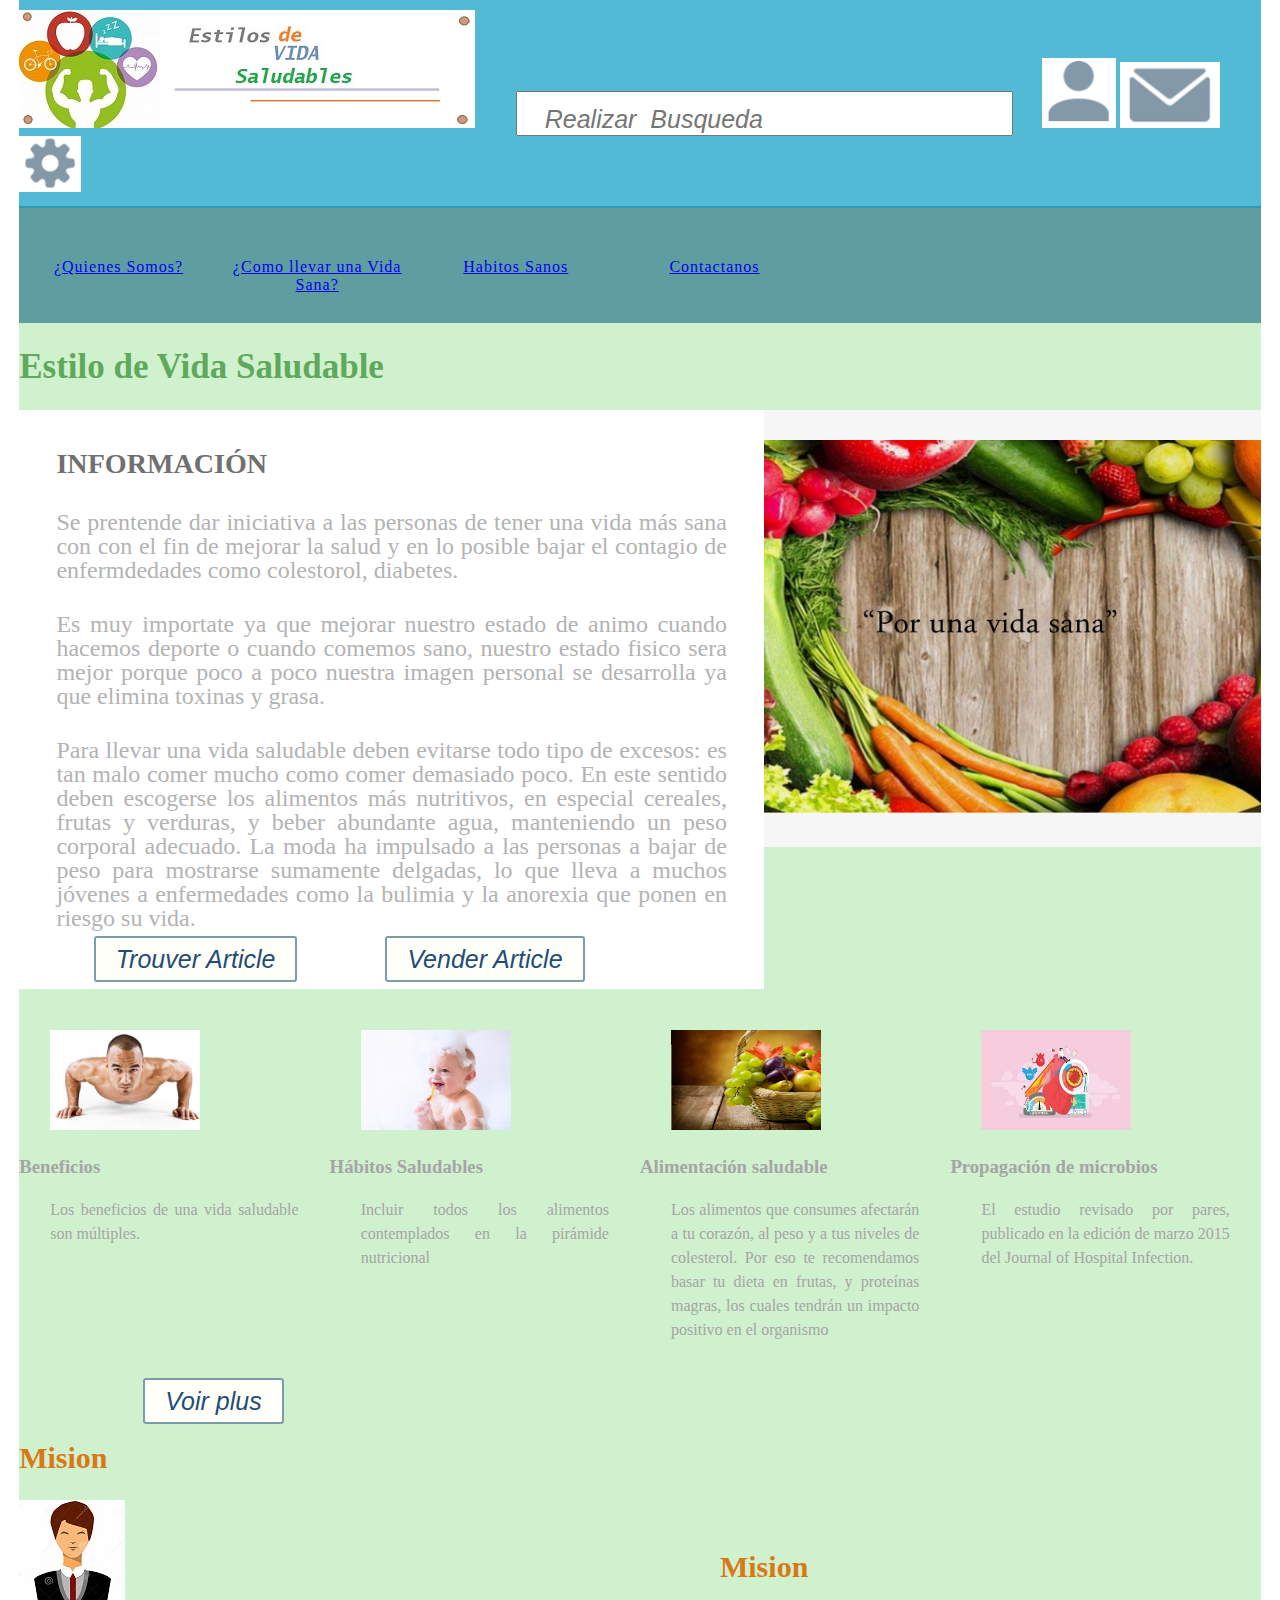
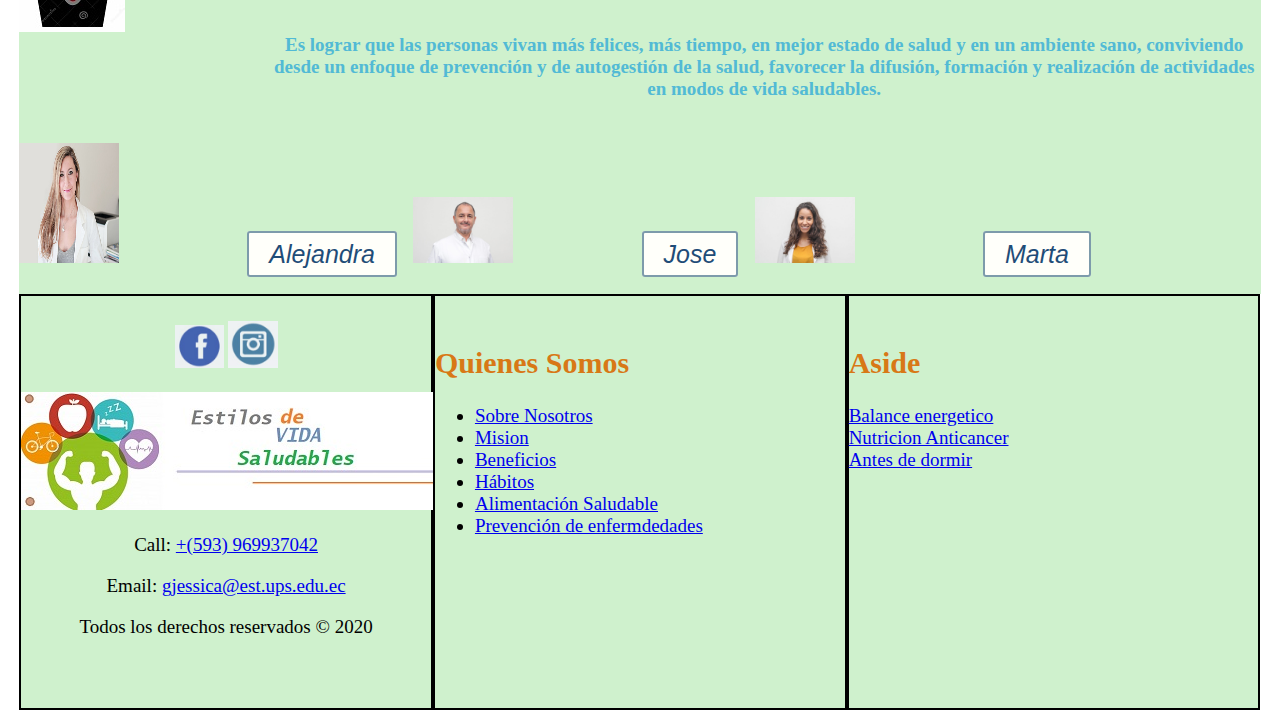
<file: index.html>
<!DOCTYPE html >
<html lang="es">
    <head>
        <!--
            Universidad Politecnica Salesiana
            Carrera de Computacion
            Autor:  Jessica Maribel Guncay Carchipulla
            Date: 03 abril de 2020

            Filename: index.html
        -->
        <title>Estilo de Vida Sana</title>
        <meta charset="utf-8"   />   
        <link rel="stylesheet" href="css/estilo-index.css" type="text/css"/>
    </head>
<body >
    <div class="contenido">
    <header > 
        <div class="primary_header">
            <img src="imagenes/logo2.jpg" alt="Estilos de Vida Saludables"/>
            <input type="search"  placeholder="  Realizar  Busqueda" class="search"/>
                <a href="https://www.facebook.com/"><img src="imagenes/usuario.png" alt="usuario" style="width: 6%; !important" /></a>
                <a href="https://www.gmail.com/"><img src="imagenes/mail.png" alt="mail" style="width: 8%; !important" /></a>
                <a href="https://www.google.com/"><img src="imagenes/mas.png" alt="mas" style="width: 5%; !important"/></a>
        </div>
            <nav class ="secondary_header" id="menu">
                <ul>
                <li><a href="index.html" >¿Quienes Somos?</a></li>
                <li><a href="docs/vida-sana.html" >¿Como llevar una Vida Sana?</a></li>
                <li><a href="docs/habitos.html" >Habitos Sanos</a></li>
                <li><a href="docs/contactanos.html" >Contactanos</a></li>
                </ul>
            </nav>
    </header>
    
    <h1 >Estilo de Vida Saludable</h1>
       
        <section>
                <h2 class="noDisplay"><a id="seccion1">Sobre Nosotros</a></h2>

        <article class="left_article">
            <h3>Información</h3>
            
            <p>Se prentende dar iniciativa a las personas de tener una vida m&aacute;s sana con 
            con el fin de mejorar la salud y en lo posible bajar el contagio de enfermdedades 
             como colestorol, diabetes.</p>

            <p>Es muy importate ya que mejorar nuestro estado de animo cuando hacemos deporte o
            cuando comemos sano, nuestro estado fisico sera mejor porque poco a poco nuestra 
            imagen personal se desarrolla ya que elimina toxinas y grasa.</p>

            <p>Para llevar una vida saludable deben evitarse todo tipo de excesos: es tan malo 
                comer mucho como comer demasiado poco. En este sentido deben escogerse los alimentos
                 más nutritivos, en especial cereales, frutas y verduras, y beber abundante agua, 
                 manteniendo un peso corporal adecuado. La moda ha impulsado a las personas a bajar 
                 de peso para mostrarse sumamente delgadas, lo que lleva a muchos jóvenes a enfermedades 
                 como la bulimia y la anorexia que ponen en riesgo su vida.</p>

                 <a href="" class="boton_1">Trouver Article</a>
                 <a href="" class="boton_1">Vender Article</a>
        </article>
        
        <aside class="right_article">
            <img src="imagenes/img1.jpg" alt="Estilo de vida Sana" width="300" height="200" class="placeholder" />
        </aside>

        
    </section>
    
    <div class="row">
        
        <aside >
            <header>
                <a id="seccion3"></a>
            </header>
            <div class=columns>
                <p class="imag_align"><img src="imagenes/ejercicioFisico.jpg" alt="Ejercicio Fisico" width="150" height="100" class="imag"/></p>
                <h3 >Beneficios</h3>
                <p>  Los beneficios de una vida saludable son múltiples. </p>
            </div>
 
        </aside>
        
        <aside >
            <header>
                <a id="seccion4"></a>
            </header>
            <div class="columns">
                <p class="imag_align"><img src="imagenes/higiene.jpg" width="150" height="100" alt="Hábitos de Higene" class="imag" /></p>
                <h3  >Hábitos  Saludables</h3>
                <p>Incluir todos los alimentos contemplados en la pirámide nutricional</p>
                
            </div>
        </aside>
        
        <aside>
            <header>
                <a id="seccion5"></a>
            </header>
            <div class="columns">
                <p class="imag_align"> <img src="imagenes/Dieta.jpg" width="150" height="100" alt="Dieta sana" class="imag" /></p>
                <h3>Alimentación saludable</h3>
                <p>
                    Los alimentos que consumes afectarán a tu corazón, al peso y a tus niveles de colesterol. 
                    Por eso te recomendamos basar tu dieta en frutas,
                    y proteínas magras, los cuales tendrán un impacto positivo en el organismo 
                </p>
            </div>            
        </aside>
        
        <aside>
            <header>
                <a id="seccion6"></a>
            </header>
            <div class="columns">
                <p class="imag_align"><img src="imagenes/Penfermedades.jpg" width="150" height="100"  alt="Prevencion de enfermedades" class="imag" /></p>
                <h3 >Propagación de microbios</h3>
                <p>
                    El estudio revisado por pares, publicado en la edición de marzo 2015 del Journal of Hospital Infection.
                </p>
                
            </div>
        </aside>
        
        </div>
        <a href="" class="boton_1">Voir plus</a>
        
        <section class= "row display">
            <h2> Mision</h2>
            <aside class = "column_half left_half" style = "width: 20%; !important">
                <img src="imagenes/persona.jpg" alt= "" class="columna">
            </aside>   
        <article class = "column_half right_half" style = "width: 80%; !important"> 
            <header>
                <a id="seccion2"></a>
            </header>
            <h2 class="column_title" >Mision</h2>
                <p  >Es lograr que las personas vivan más felices, más tiempo, en mejor estado de salud y en un ambiente sano, 
                conviviendo desde un enfoque de prevención y de autogestión de la salud, favorecer la difusión,
                formación y realización de actividades en modos de vida saludables. </p>
                    
                
         </article>

        </section>
       
            
        <div class = "social_novedades">
            <aside class = "social_novedades_icon" style="padding-top: 2%; padding-bottom: 2%;">
                
                <a href="https://www.medicinaintegrativa.com/es-es/quienes-somos-dra-alejandra-menassa-de-lucia/" target="_blank"></a>
                <img src="imagenes/Alejandra.png" width="100" height="120" alt="" class="imagi"/>
                <a href="" class="boton_1">Alejandra</a>

                <a href="https://www.medicinaintegrativa.com/es-es/quienes-somos-dr-jose-francisco-tinao/" target="_blank"></a>
                <img src="imagenes/Jose.jpg" width="100" alt="" class="imagi"/>
                <a href="" class="boton_1">Jose</a>

                <a href="https://www.medicinaintegrativa.com/es-es/marta-alonso/" target="_blank"></a>
                <img src="imagenes/marta.jpg" width="100" alt="" class="imagi"/>
                <a href="" class="boton_1">Marta</a>
            </aside>
            
        </div>

        <div id= "pie_pagina">
            <div id= "informacion">
                <div id ="emp-social">
                    <a href="https://www.facebook.com/"><img src="imagenes/facebook.png" alt="usuario" style="width: 12%; !important"  /></a>
                <a href="https://www.instagram.com/?hl=es-la"><img src="imagenes/instagram.png" alt="mail" style="width: 12%; !important"  /></a>
                </div>
                <footer >
                    <p><img src="imagenes/logo2.jpg" alt="logo"></p>
                    <p>Call: <a href="tel:0969937042">+(593) 969937042</a></p>
                    <p>Email: <a href="malito:gjessica@est.ups.edu.ec">gjessica@est.ups.edu.ec</a></p>
                    Todos los derechos reservados &copy; 2020
                </footer>
            </div>
            <div id = "menu-pagina">
                <nav >
                    <h2>Quienes Somos</h2>
                    <ul>

                        <li><a href="index.html#seccion1">Sobre Nosotros</a></li>
                        <li><a href="index.html#seccion2">Mision</a></li>
                        <li><a href="index.html#seccion3">Beneficios</a></li>
                        <li><a href="index.html#seccion4">Hábitos</a></li>
                        <li><a href="index.html#seccion5">Alimentación Saludable</a></li>
                        <li><a href="index.html#seccion6">Prevención de enfermdedades</a></li>
                    </ul>
                </nav>
            </div>
            <div id = "asideC">
                
                <aside>
                    <h2>Aside</h2>
                    <a href="https://www.vivosano.org/balance-energetico-causa-o-factor/" target="_blank">Balance energetico</a> <br>
                    <a href="https://www.vivosano.org/webinario-nutricion-anticancer/" target="_blank">Nutricion Anticancer</a> <br>
                    <a href="https://quierovivirsano.org/antes-de-dormir/" target="_blank">Antes de dormir</a> <br>
                </aside>
                
            </div>
            
        </div>
    </div>
</body>
</html>
</file>
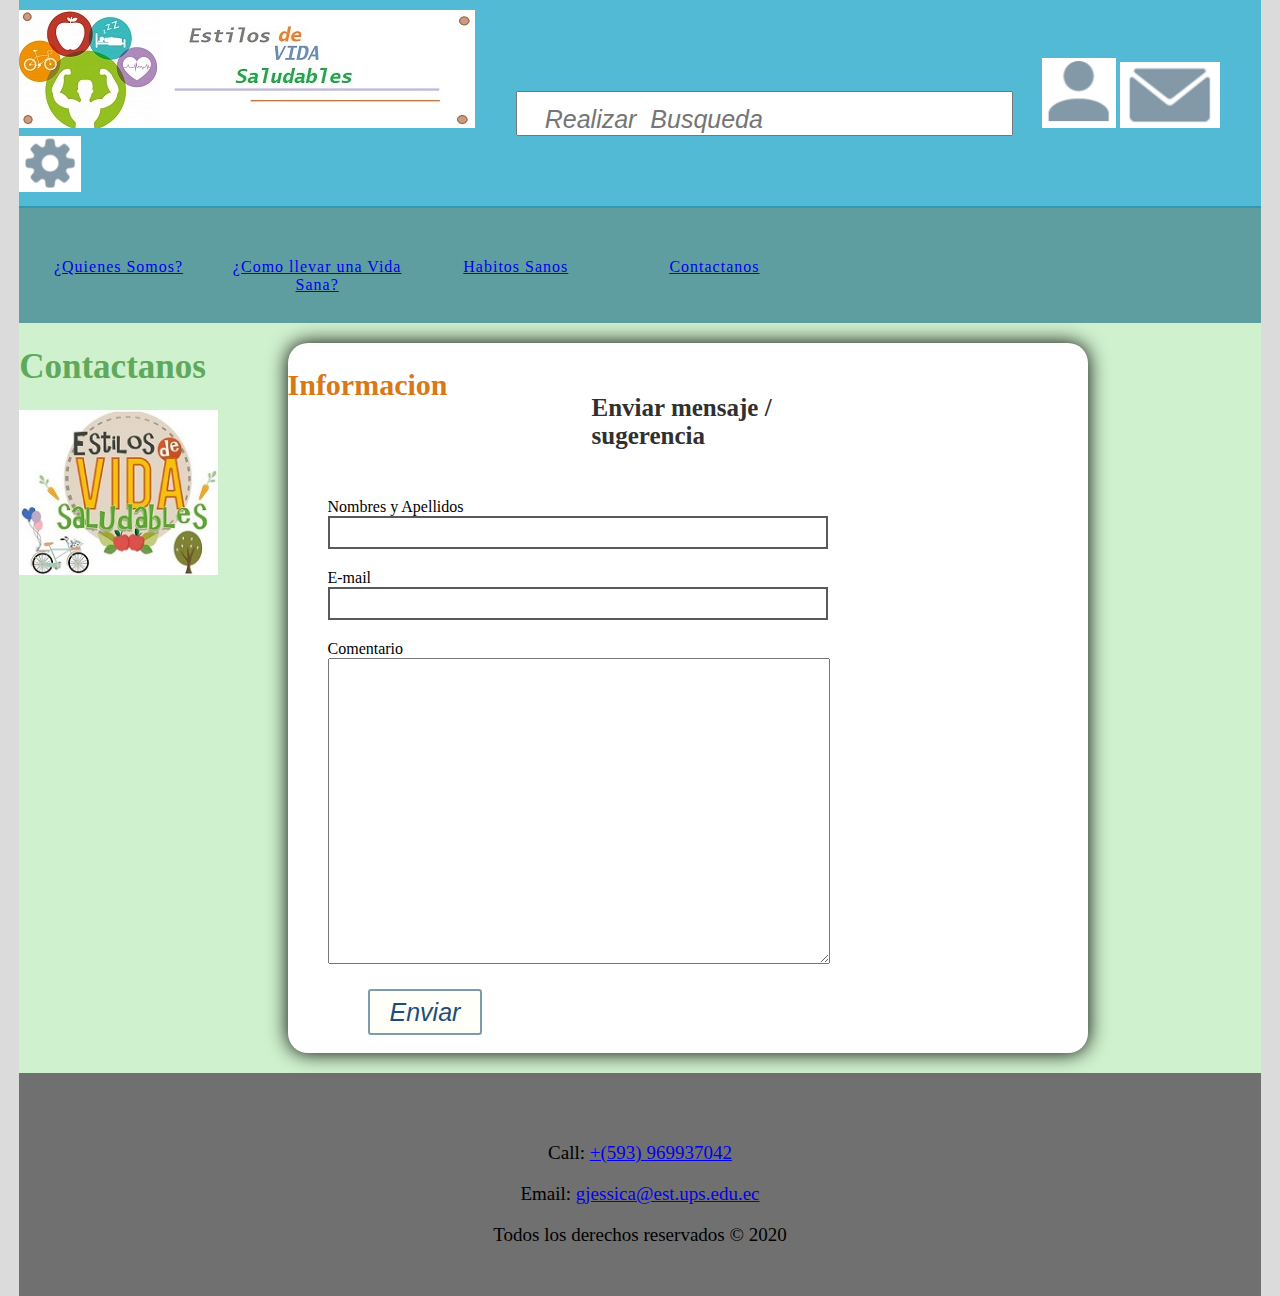
<file: docs/contactanos.html>
<!DOCTYPE html>
<html lang="es">

<head>
    <!--
        Universidad Politecnica Salesiana
        Carrera de Computacion
        Autor:  Jessica Maribel Guncay Carchipulla
        Date: 04 abril de 2020

        Filename: contactanos.html
    -->
    <title>Contacto</title>
    <meta charset="utf-8"   />
    <link rel="stylesheet" href="../css/estilo-index.css" type="text/css"/>
    <link rel="stylesheet" href="../css/estilo-contacto.css" type="text/css"/>
</head>

<body >
    <div class="contenido">
    <header > 
        <div class="primary_header">
            <img src="../imagenes/logo2.jpg" alt="Estilos de Vida Saludables"/>
            <input type="search"  placeholder="  Realizar  Busqueda" class="search"/>
                <a href="https://www.facebook.com/"><img src="../imagenes/usuario.png" alt="usuario" style="width: 6%; !important" /></a>
                <a href="https://www.gmail.com/"><img src="../imagenes/mail.png" alt="mail" style="width: 8%; !important" /></a>
                <a href="https://www.google.com/"><img src="../imagenes/mas.png" alt="mas" style="width: 5%; !important"/></a>
        </div>
            <nav class ="secondary_header" id="menu">
                <ul>
                <li><a href="../index.html" >¿Quienes Somos?</a></li>
                <li><a href="vida-sana.html" >¿Como llevar una Vida Sana?</a></li>
                <li><a href="habitos.html" >Habitos Sanos</a></li>
                <li><a href="contactanos.html" >Contactanos</a></li>
                </ul>
            </nav>
    </header>
    <div id= "contenidoC">
        <div id = "principal">
            <h1>Contactanos </h1>
            <aside>
                <img src="../imagenes/logo.jpg" style="width: 80%;" alt=""/>
            </aside>
        </div>
        <div id = "secundario">
            <aside class ="formulario">
                <aside class ="contacto">
                    <aside class = "titulo">
                        <span class = "contacto_emp"></span>
                            <h2>Informacion </h2>
                    </aside>
                </aside>
            <form class="formulario-contacto">
                <h2>Enviar mensaje / sugerencia </h2><br>
                <div class="usuario_info">
                    <label> Nombres y Apellidos </label>
                    <input type = "text">

                    <label> E-mail</label>
                    <input type="text">

                    <label> Comentario</label>
                    <textarea ></textarea> 
                </div>
            </form>
            <a href="" class="boton_1">Enviar</a>
        </aside>
        </div>
</div>
    <footer class="secondary_header footer">
        <p>Call: <a href="tel:0969937042">+(593) 969937042</a></p>
        <p>Email: <a href="mailto:gjessica@est.ups.edu.ec">gjessica@est.ups.edu.ec</a></p>
        Todos los derechos reservados &copy; 2020
    </footer>
</div>
</body>
</html>
</file>
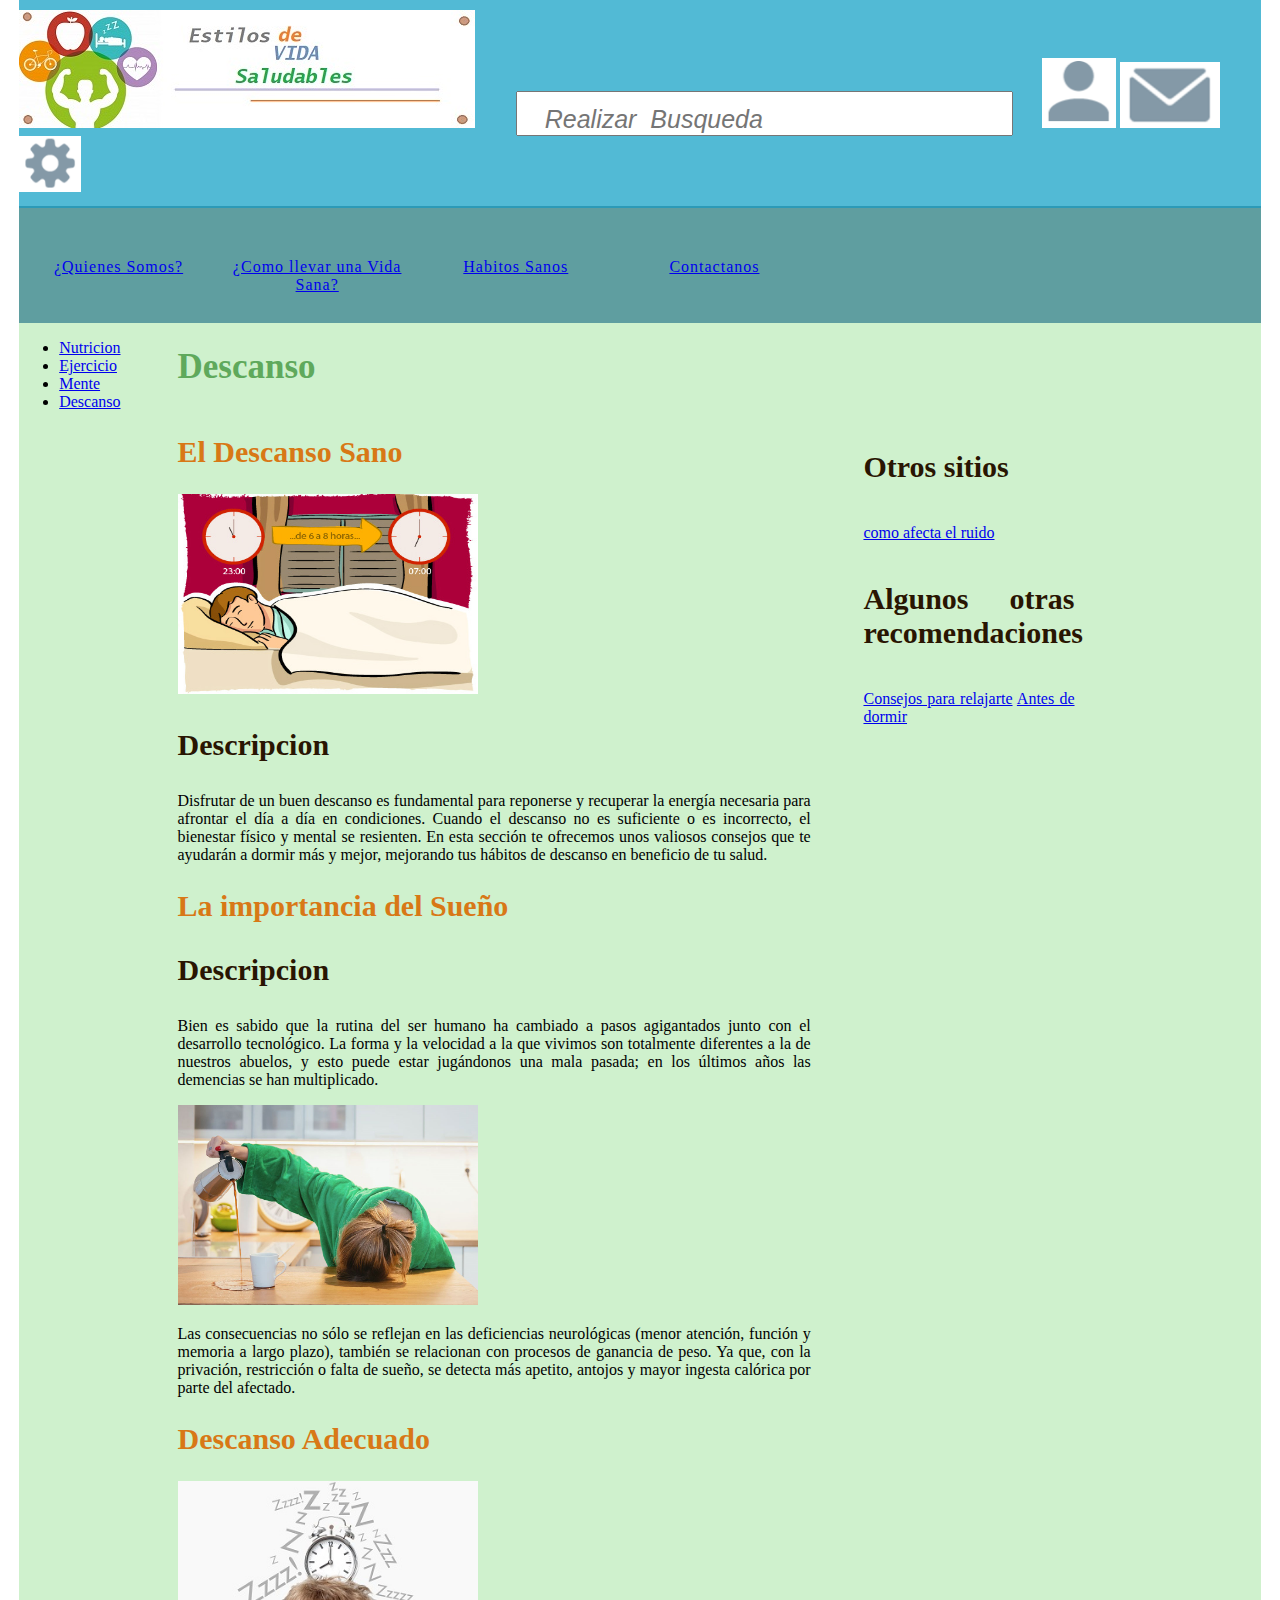
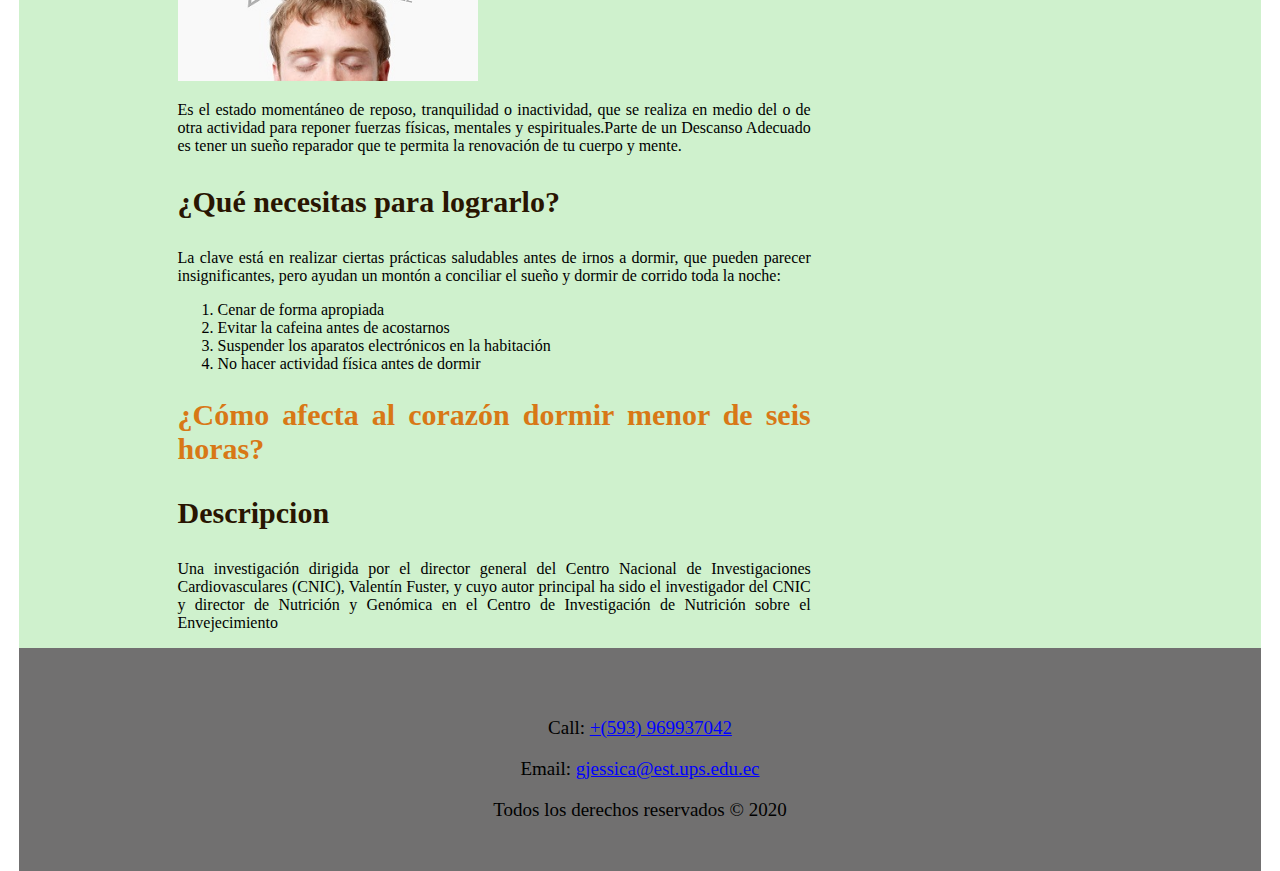
<file: docs/descanso.html>
<!DOCTYPE html>
<html lang="es">

<head>
    <!--
        Universidad Politecnica Salesiana
        Carrera de Computacion
        Autor:  Jessica Maribel Guncay Carchipulla
        Date: 04 abril de 2020

        Filename: descanso.html
    -->
    <title>Descanso</title>
    <meta charset="utf-8"   />
    <link rel="stylesheet" href="../css/estilo-index.css" type="text/css"/>
    <link rel="stylesheet" href="../css/estilo-tres-columnas.css" type="text/css"/>
</head>

<body > 
    <div class="contenido">
    <header > 
        <div class="primary_header">
            <img src="../imagenes/logo2.jpg" alt="Estilos de Vida Saludables"/>
            <input type="search"  placeholder="  Realizar  Busqueda" class="search"/>
                <a href="https://www.facebook.com/"><img src="../imagenes/usuario.png" alt="usuario" style="width: 6%; !important" /></a>
                <a href="https://www.gmail.com/"><img src="../imagenes/mail.png" alt="mail" style="width: 8%; !important" /></a>
                <a href="https://www.google.com/"><img src="../imagenes/mas.png" alt="mas" style="width: 5%; !important"/></a>
        </div>
            <nav class ="secondary_header" id="menu">
                <ul>
                <li><a href="../index.html" >¿Quienes Somos?</a></li>
                <li><a href="vida-sana.html" >¿Como llevar una Vida Sana?</a></li>
                <li><a href="habitos.html" >Habitos Sanos</a></li>
                <li><a href="contactanos.html" >Contactanos</a></li>
                </ul>
            </nav>
    </header>
    <div id="con-tres-columnas">
        <div id= "secondary-menu">
            <nav >
                    <ul>
                        <li><a href="nutricion.html">Nutricion</a></li>
                        <li><a href="ejercicio.html">Ejercicio</a></li>
                        <li><a href="mente.html">Mente</a></li>
                        <li><a href="descanso.html">Descanso</a></li>
                    </ul>
            </nav>
        </div>
    
        <h1 >Descanso</h1>
        <div id="principal">
            <section>
            <h2>El Descanso Sano</h2>
            <img src="../imagenes/descanso.jpg" alt="Descanso" width="300" height="200">
            <article>
                <h3>Descripcion</h3>
                <p>Disfrutar de un buen descanso es fundamental para reponerse y recuperar la energía necesaria para afrontar el día a día en condiciones. 
                    Cuando el descanso no es suficiente o es incorrecto, el bienestar físico y mental se resienten. En esta sección te ofrecemos unos 
                    valiosos consejos que te ayudarán a dormir más y mejor, mejorando tus hábitos de descanso en beneficio de tu salud.
                </p>
            </article>
            </section>
        
            <section>
            <h2>La importancia del Sueño</h2>
            <article>
                <h3>Descripcion</h3>
                <p>Bien es sabido que la rutina del ser humano ha cambiado a pasos agigantados junto con el desarrollo tecnológico. La forma y la velocidad
                    a la que vivimos son totalmente diferentes a la de nuestros abuelos, y esto puede estar jugándonos una mala pasada; en los últimos años
                    las demencias se han multiplicado. 
                </p>
                <img src="../imagenes/sueño.jpg" alt="Sueño" width="300" height="200">
                <p>Las consecuencias no sólo se reflejan en las deficiencias neurológicas (menor atención, función y memoria a largo plazo), también se 
                    relacionan con procesos de ganancia de peso. Ya que, con la privación, restricción o falta de sueño, se detecta más apetito, antojos 
                    y mayor ingesta calórica por parte del afectado.</p>
            </article>

            <article>
                <h2>Descanso Adecuado</h2>
                <img src="../imagenes/DAdecuado.jpg" alt="Descanso Adecuado" width="300" height="200">
                <p>Es el estado momentáneo de reposo, tranquilidad o inactividad, que se realiza en medio del o de otra actividad para reponer fuerzas físicas, 
                    mentales y espirituales.Parte de un Descanso Adecuado es tener un sueño reparador que te permita la renovación de tu cuerpo y mente. 
                </p>
                <h3>¿Qué necesitas para lograrlo?</h3>
                <p> La clave está en realizar ciertas prácticas saludables antes de irnos a dormir, que pueden parecer insignificantes, pero ayudan un montón a 
                    conciliar el sueño y dormir de corrido toda la noche:</p>
                <ol>
                    <li>Cenar de forma apropiada</li>
                    <li>Evitar la cafeina antes de acostarnos</li>
                    <li>Suspender los aparatos electrónicos en la habitación</li>
                    <li>No hacer actividad física antes de dormir</li>
                </ol>
            </article>
            </section>
        
        
            <section>
            <h2>¿Cómo afecta al corazón dormir menor de seis horas?</h2>
            <article>
                <h3>Descripcion</h3>
                <p>Una investigación dirigida por el director general del Centro Nacional de Investigaciones Cardiovasculares (CNIC), Valentín Fuster, y cuyo autor 
                    principal ha sido el investigador del CNIC y director de Nutrición y Genómica en el Centro de Investigación de Nutrición sobre el Envejecimiento 
                </p>

                

            </article>
            </section>
        </div>

        <div id = "secundario">
            <aside>
                <h4>Otros sitios </h4>
                <a href="https://www.vivosano.org/como-afecta-ruido-te-rodea/" target="_blank">como afecta el ruido</a>
            </aside>
            <aside>
                <h4>Algunos otras recomendaciones </h4>

                <a href="https://quierovivirsano.org/consejos-para-relajarte/" target="_blank">Consejos para relajarte</a>
                <a href="https://quierovivirsano.org/antes-de-dormir/" target="_blank">Antes de dormir</a>
            </aside>
        </div>
    </div>

    <footer class="secondary_header footer">
        <p>Call: <a href="tel:0969937042">+(593) 969937042</a></p>
        <p>Email: <a href="mailto:gjessica@est.ups.edu.ec">gjessica@est.ups.edu.ec</a></p>
        Todos los derechos reservados &copy; 2020
    </footer>
</div>
</body>
    </html>
</file>
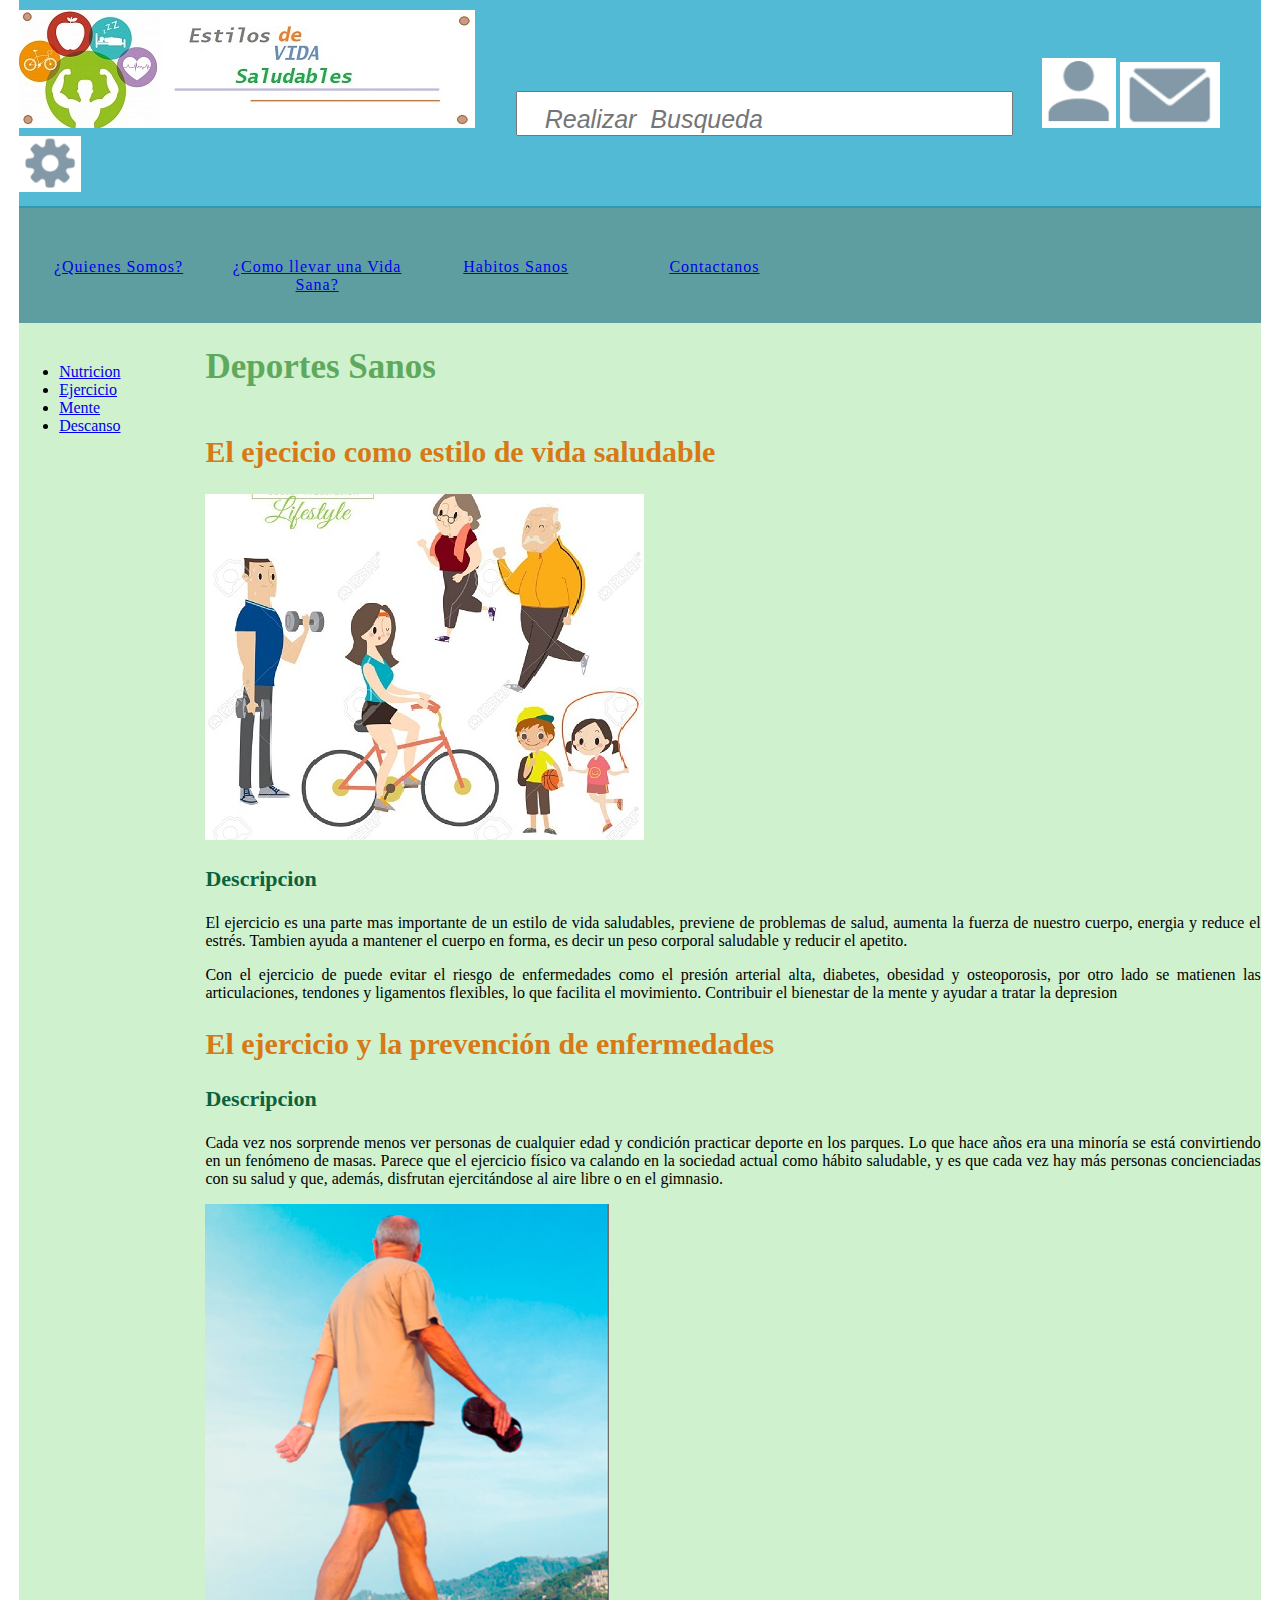
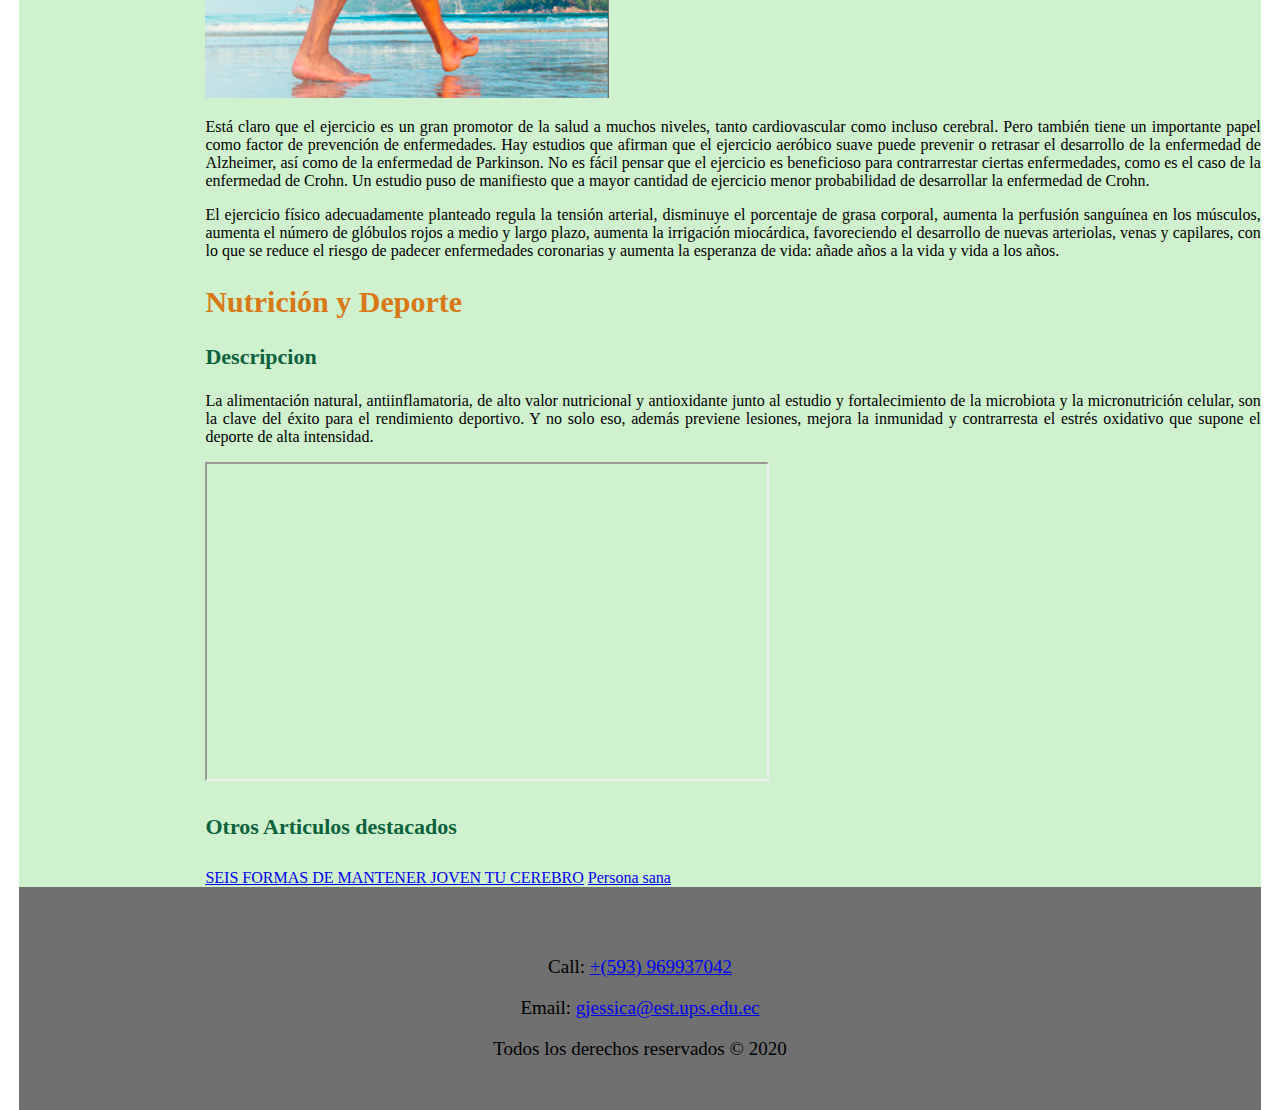
<file: docs/ejercicio.html>
<!DOCTYPE html>
<html lang="es">
    <head>
    <!--
            Universidad Politecnica Salesiana
            Carrera de Computacion
            Autor:  Jessica Maribel Guncay Carchipulla
            Date: 04 abril de 2020

            Filename: ejercicio.html
        -->      
    <title>Ejercicio</title>
    <meta charset="utf-8"/>
    <link rel="stylesheet" href="../css/estilo-index.css" type="text/css"/>
    <link rel="stylesheet" href="../css/estilo-dos-columnas.css" type="text/css"/>
    </head>

<body>
   <div class="contenido">
  <header > 
    <div class="primary_header">
        <img src="../imagenes/logo2.jpg" alt="Estilos de Vida Saludables"/>
        <input type="search"  placeholder="  Realizar  Busqueda" class="search"/>
            <a href="https://www.facebook.com/"><img src="../imagenes/usuario.png" alt="usuario" style="width: 6%; !important" /></a>
            <a href="https://www.gmail.com/"><img src="../imagenes/mail.png" alt="mail" style="width: 8%; !important" /></a>
            <a href="https://www.google.com/"><img src="../imagenes/mas.png" alt="mas" style="width: 5%; !important"/></a>
    </div>
        <nav class ="secondary_header" id="menu">
            <ul>
            <li><a href="../index.html" >¿Quienes Somos?</a></li>
            <li><a href="vida-sana.html" >¿Como llevar una Vida Sana?</a></li>
            <li><a href="habitos.html" >Habitos Sanos</a></li>
            <li><a href="contactanos.html" >Contactanos</a></li>
            </ul>
        </nav>
</header>
  <div id ="con-dos-columnas">
    <div id ="secondary-menu">
      <nav >
        <ul>
            <li><a href="nutricion.html">Nutricion</a></li>
            <li><a href="ejercicio.html">Ejercicio</a></li>
            <li><a href="mente.html">Mente</a></li>
            <li><a href="descanso.html">Descanso</a></li>
        </ul>
      </nav>
    </div>
<h1>Deportes Sanos</h1>
    <div id = "secundario">
        <section>
        <h2>El ejecicio como estilo de vida saludable</h2>
            
          <img src="../imagenes/ejercicio.jpg" alt="Ejercicio Sano">
            <article>
                <h3>Descripcion</h3>
                <p>El ejercicio es una parte mas importante de un estilo de vida saludables, previene de problemas de salud,
                    aumenta la fuerza de nuestro cuerpo, energia y reduce el estrés. Tambien ayuda a mantener el cuerpo en forma, 
                    es decir un peso corporal saludable y reducir el apetito. 
                </p>
                <p>Con el ejercicio de puede evitar el riesgo de enfermedades como el presión arterial alta, diabetes, obesidad y 
                    osteoporosis, por otro lado se matienen las articulaciones, tendones y ligamentos flexibles, lo que facilita el
                    movimiento. Contribuir el bienestar de la mente y ayudar a tratar la depresion
                </p>
            </article>
        </section>
        <section>
            <h2>El ejercicio y la prevención de enfermedades</h2>
            <article>
                <h3>Descripcion</h3>
                <p>Cada vez nos sorprende menos ver personas de cualquier edad y condición practicar deporte en los parques. Lo que 
                hace años era una minoría se está convirtiendo en un fenómeno de masas. Parece que el ejercicio físico va calando 
                en la sociedad actual como hábito saludable, y es que cada vez hay más personas concienciadas con su salud y que, 
                además, disfrutan ejercitándose al aire libre o en el gimnasio.</p>

                <img src="../imagenes/ge1.jpg" alt="Ejercicio"/>

                <p>Está claro que el ejercicio es un gran promotor de la salud a muchos niveles, tanto cardiovascular como incluso 
                    cerebral. Pero también tiene un importante papel como factor de prevención de enfermedades. Hay estudios que 
                    afirman que el ejercicio aeróbico suave puede prevenir o retrasar el desarrollo de la enfermedad de Alzheimer, 
                    así como de la enfermedad de Parkinson. No es fácil pensar que el ejercicio es beneficioso para contrarrestar 
                    ciertas enfermedades, como es el caso de la enfermedad de Crohn. Un estudio puso de manifiesto que a mayor 
                    cantidad de ejercicio menor probabilidad de desarrollar la enfermedad de Crohn.
                  </p>
              <p>El ejercicio físico adecuadamente planteado regula la tensión arterial, disminuye el porcentaje de grasa corporal, 
                  aumenta la perfusión sanguínea en los músculos, aumenta el número de glóbulos rojos a medio y largo plazo, aumenta 
                  la irrigación miocárdica, favoreciendo el desarrollo de nuevas arteriolas, venas y capilares, con lo que se reduce 
                  el riesgo de padecer enfermedades coronarias y aumenta la esperanza de vida: añade años a la vida y vida a los años.
              </p>
            </article>
            <h2>Nutrición y Deporte</h2>
            <article>
                <h3>Descripcion</h3>
                <p>La alimentación natural, antiinflamatoria, de alto valor nutricional y antioxidante junto al estudio y fortalecimiento 
                    de la microbiota y la micronutrición celular, son la clave del éxito para el rendimiento deportivo. Y no solo eso, 
                    además previene lesiones, mejora la inmunidad y contrarresta el estrés oxidativo que supone el deporte de alta intensidad.
                  </p>
                  <iframe width="560" height="315" src="https://www.youtube.com/embed/XH7Np0vgX2g" allow="accelerometer; autoplay; encrypted-media; gyroscope; picture-in-picture" allowfullscreen></iframe>
            </article>
        </section>
            <aside>
              <h4>Otros Articulos destacados</h4>
              <a href="https://www.vivosano.org/seis-formas-de-mantener-joven-tu-cerebro/" target="_blank">SEIS FORMAS DE MANTENER JOVEN TU CEREBRO</a>
              <a href="https://www.vivosano.org/una-cuarta-parte-de-la-poblacion-adulta-mundial-en-peligro-por-el-sedentarismo-segun-la-oms/" target="_blank">Persona sana</a>
            </aside>
          </div>
  </div>
      <footer class="secondary_header footer">
        <p>Call: <a href="tel:0969937042">+(593) 969937042</a></p>
        <p>Email: <a href="mailto:gjessica@est.ups.edu.ec">gjessica@est.ups.edu.ec</a></p>
        Todos los derechos reservados &copy; 2020
      </footer>
</div>
</body>
</html>
</file>
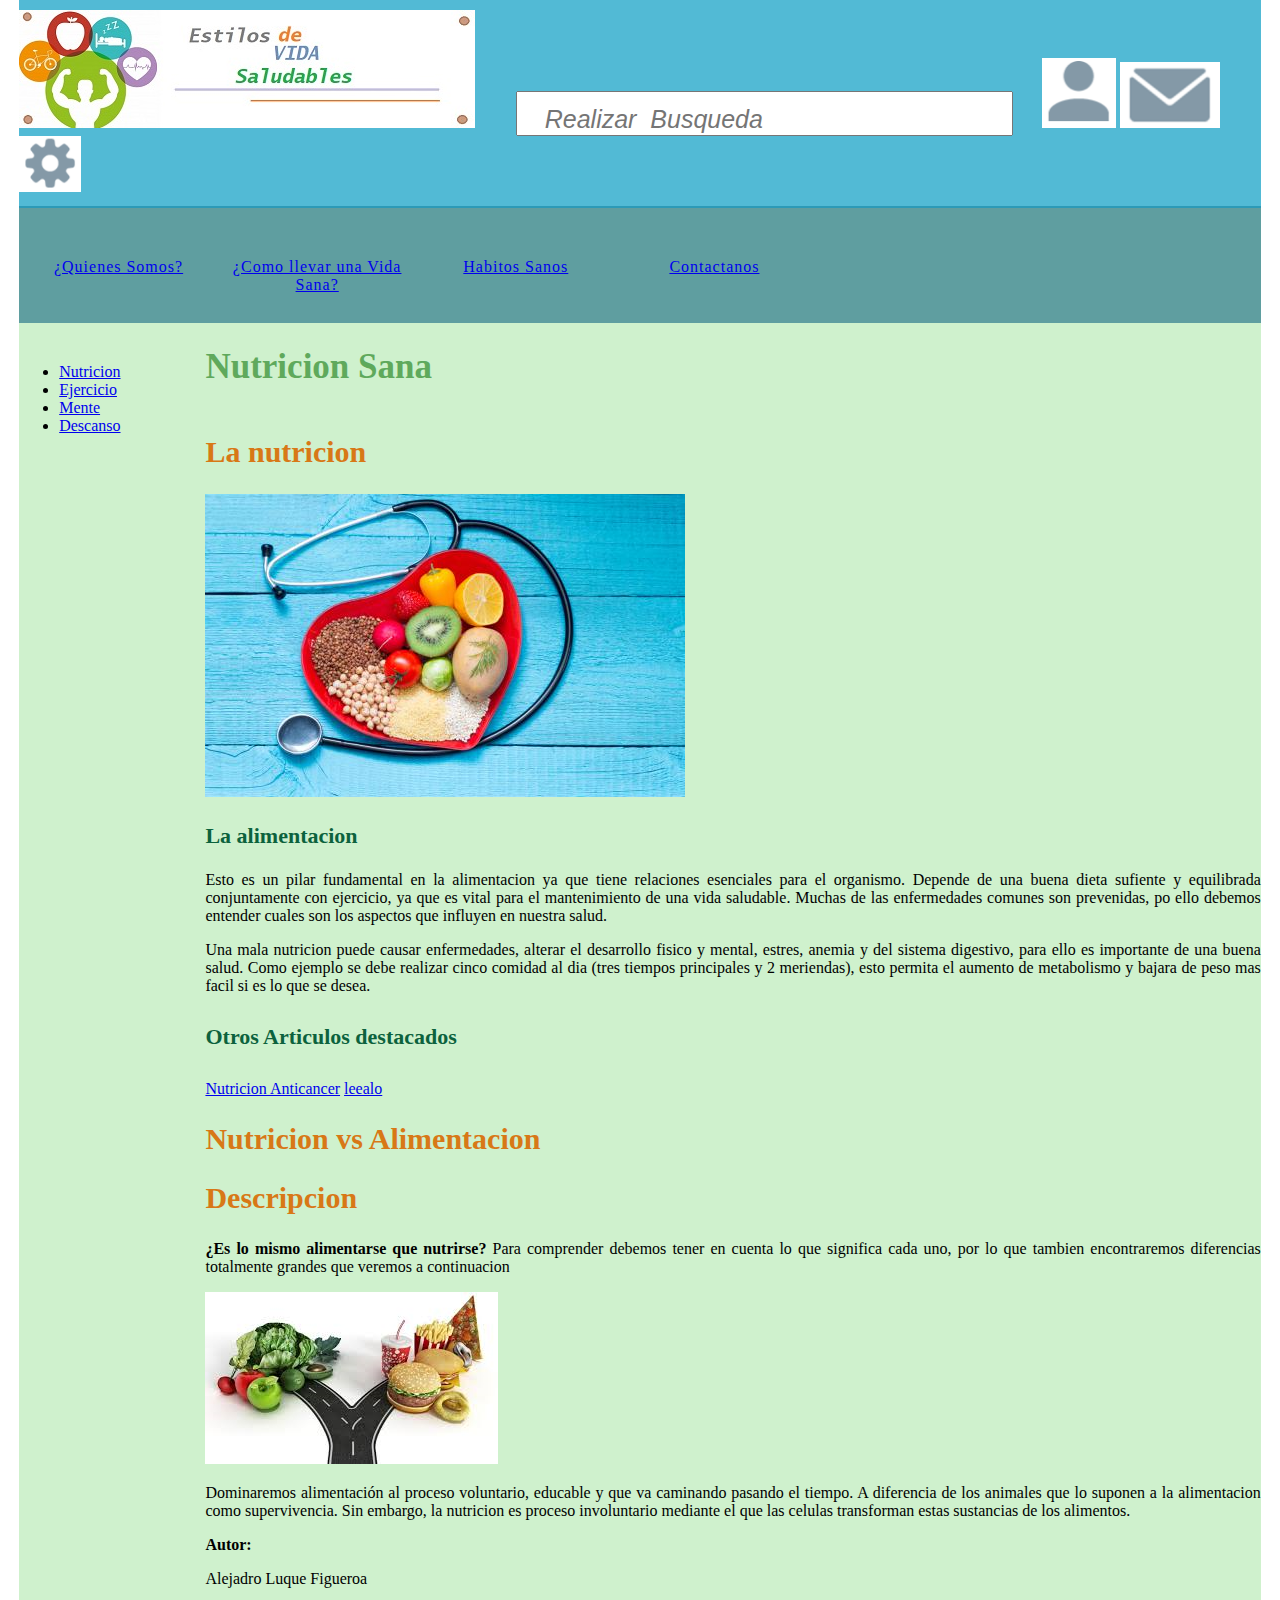
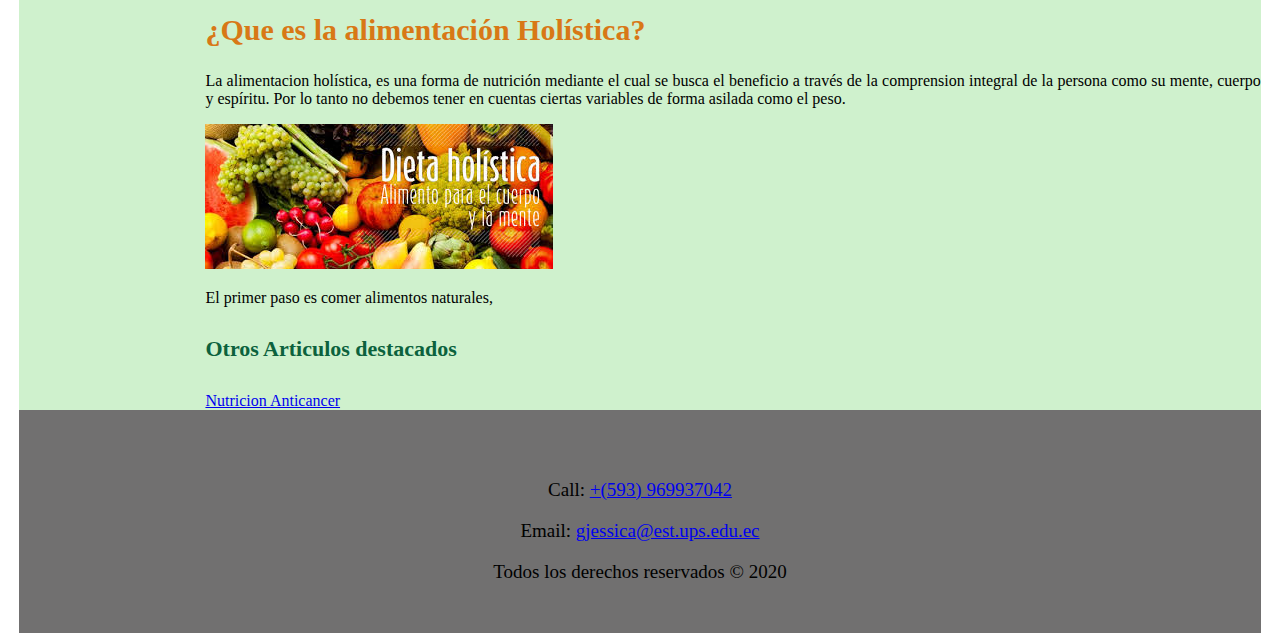
<file: docs/nutricion.html>
<!DOCTYPE html>
<html lang="es">
    <head>
        <!--
            Universidad Politecnica Salesiana
            Carrera de Computacion
            Autor:  Jessica Maribel Guncay Carchipulla
            Date: 04 abril de 2020

            Filename: nutricion.html
        -->
    <title>Nutricion</title>
    <meta charset="utf-8"   />
    <link rel="stylesheet" href="../css/estilo-index.css" type="text/css"/>
    <link rel="stylesheet" href="../css/estilo-dos-columnas.css" type="text/css"/>

    </head>
<body>
    <div class="contenido">
    <header> 
        <div class="primary_header">
            <img src="../imagenes/logo2.jpg" alt="Estilos de Vida Saludables"/>
            <input type="search"  placeholder="  Realizar  Busqueda" class="search"/>
                <a href="https://www.facebook.com/"><img src="../imagenes/usuario.png" alt="usuario" style="width: 6%; !important" /></a>
                <a href="https://www.gmail.com/"><img src="../imagenes/mail.png" alt="mail" style="width: 8%; !important" /></a>
                <a href="https://www.google.com/"><img src="../imagenes/mas.png" alt="mas" style="width: 5%; !important"/></a>
        </div>
            <nav class ="secondary_header" id="menu">
                <ul>
                <li><a href="../index.html" >¿Quienes Somos?</a></li>
                <li><a href="vida-sana.html" >¿Como llevar una Vida Sana?</a></li>
                <li><a href="habitos.html" >Habitos Sanos</a></li>
                <li><a href="contactanos.html" >Contactanos</a></li>
                </ul>
            </nav>
    </header>

    <div id = "con-dos-columnas">
        <div id = "secondary-menu">
            <nav>
                <ul>
                    <li><a href="nutricion.html">Nutricion</a></li>
                    <li><a href="ejercicio.html">Ejercicio</a></li>
                    <li><a href="mente.html">Mente</a></li>
                    <li><a href="descanso.html">Descanso</a></li>
                </ul>
            </nav>
        </div>
    <h1 >Nutricion Sana</h1>
        <div id="secundario">
        <section>
        <h2>La nutricion</h2>
            <img src="../imagenes/nutricion.jpg" alt="nutricion">
            <article>
                <h3>La alimentacion </h3>
                <p>Esto es un pilar fundamental en la alimentacion ya que tiene relaciones esenciales para el
                    organismo. Depende de una buena dieta sufiente y equilibrada conjuntamente con ejercicio, 
                    ya que es vital para el mantenimiento de una vida saludable. Muchas de las enfermedades 
                    comunes son prevenidas, po ello debemos entender cuales son los aspectos que influyen en 
                    nuestra salud.</p>
                <p>Una mala nutricion puede causar enfermedades, alterar el desarrollo fisico y mental, estres,
                    anemia y del sistema digestivo, para ello es importante de una buena salud. Como ejemplo se
                    debe realizar cinco comidad al dia (tres tiempos principales y 2 meriendas), esto permita el
                    aumento de metabolismo y bajara de peso mas facil si es lo que se desea. </p>
            </article>
        </section>
        <aside>
            <h4>Otros Articulos destacados</h4>
                <a href="https://www.vivosano.org/webinario-nutricion-anticancer/" target="_blank">Nutricion Anticancer</a>
                <a href="https://www.vivosano.org/balance-energetico-causa-o-factor/" target="_blank">leealo</a>
        </aside>
        <section>
            <h2>Nutricion vs Alimentacion</h2>
            <article>
                <h2>Descripcion</h2>
                <p><strong>¿Es lo mismo alimentarse que nutrirse?</strong> Para comprender debemos tener en cuenta
                lo que significa cada uno, por lo que tambien encontraremos diferencias totalmente grandes que 
                veremos a continuacion</p>
                
                <img src="../imagenes/nu-al.png" alt="Nutricion vs Alimentacion">
                
                <p>Dominaremos alimentación al proceso voluntario, educable y que va caminando pasando el tiempo.
                    A diferencia de los animales que lo suponen a la alimentacion como supervivencia. Sin embargo, 
                    la nutricion es proceso involuntario mediante el que las celulas transforman estas sustancias
                    de los alimentos.
                </p>
                <p><strong>Autor:</strong></p> Alejadro Luque Figueroa
            </article>
            <article>
                <h2>¿Que es la alimentación Holística?</h2>
                <p>La alimentacion holística, es una forma de nutrición mediante el cual se busca el beneficio a 
                    través de la comprension integral de la persona como su mente, cuerpo y espíritu. Por lo tanto
                    no debemos tener en cuentas ciertas variables de forma asilada como el peso.</p>
                
                    <img src="../imagenes/AHolistica.png" alt="Alimentacion Holistica">

                <p>El primer paso es comer alimentos naturales, </p>
                </article>

        </section>
        <aside>
            <h4>Otros Articulos destacados</h4>
                <a href="https://www.vivosano.org/como-comenzar-con-el-ayuno-intermitente/" target="_blank">Nutricion Anticancer</a>

        </aside>
    </div>
    </div>
        <footer class="secondary_header footer">
            <p>Call: <a href="tel:0969937042">+(593) 969937042</a></p>
            <p>Email: <a href="mailto:gjessica@est.ups.edu.ec">gjessica@est.ups.edu.ec</a></p>
            Todos los derechos reservados &copy; 2020
        </footer>
</div>
</body>
</html>
</file>
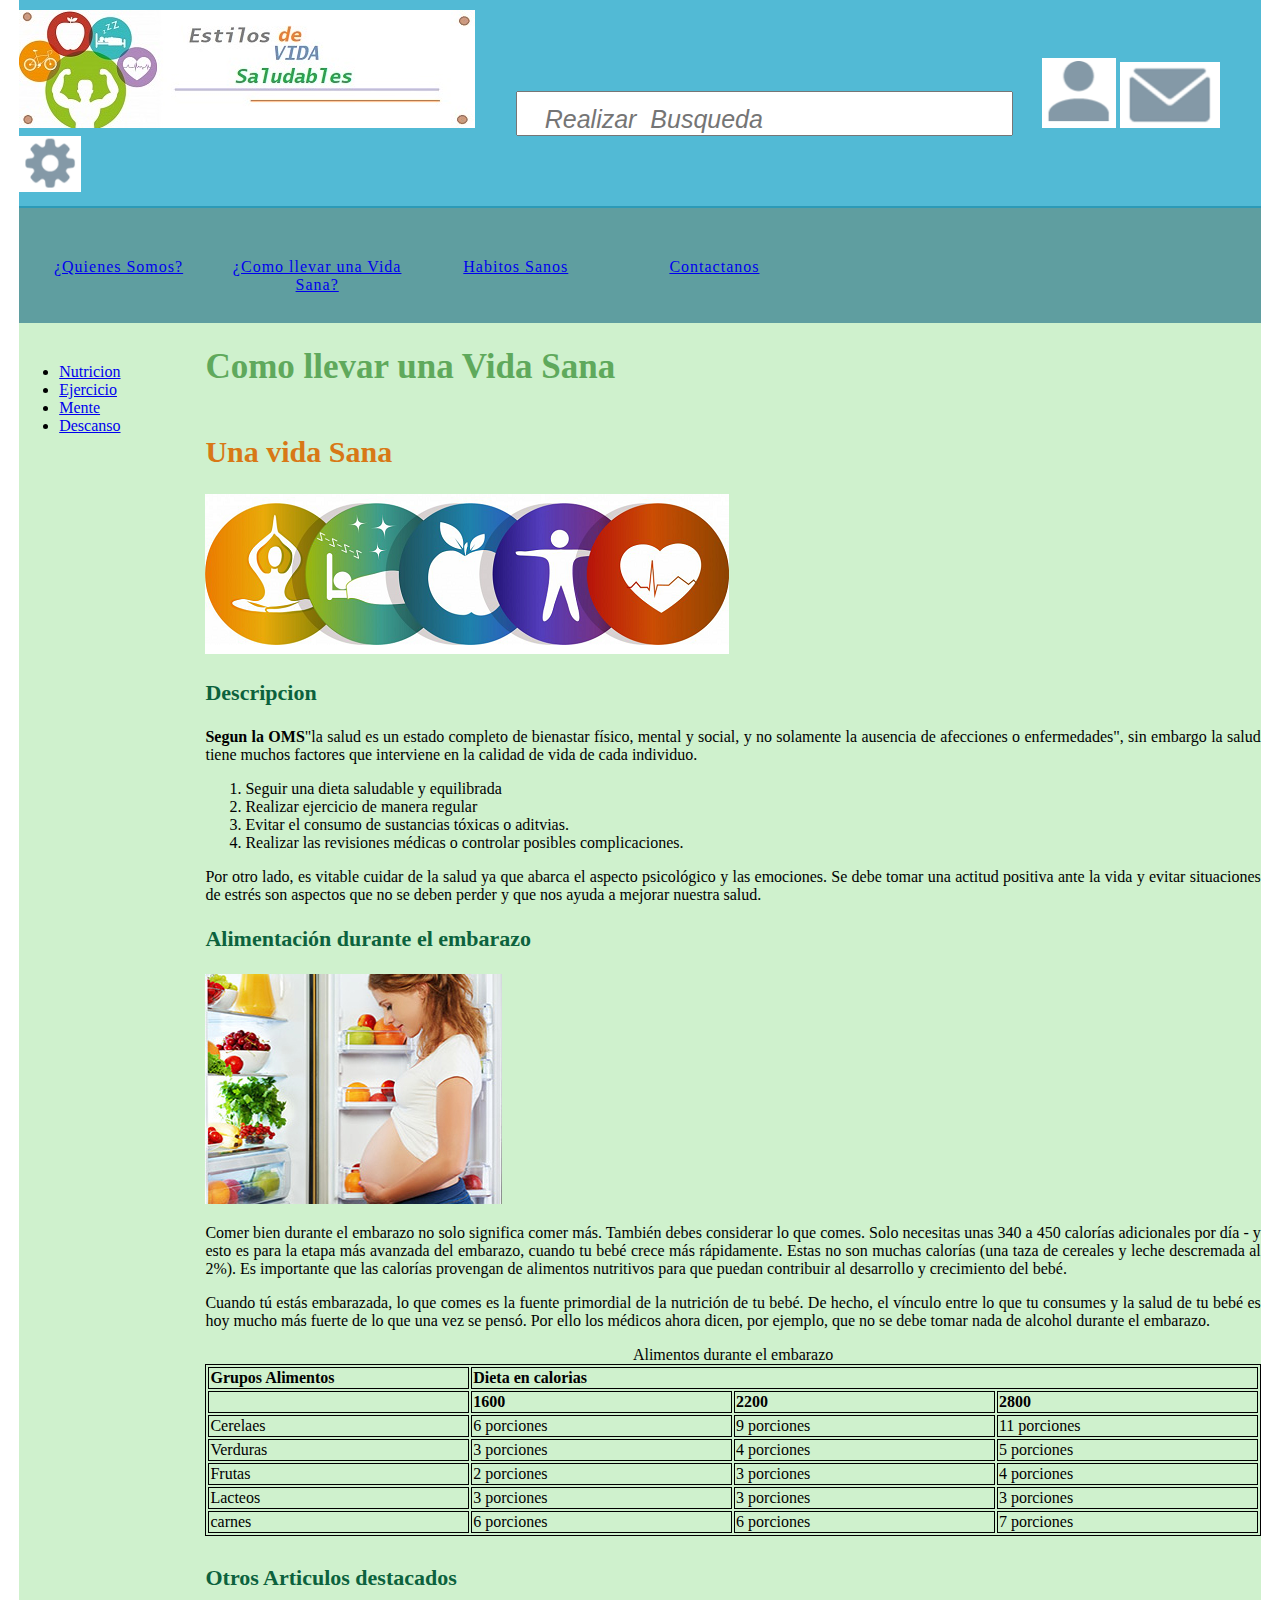
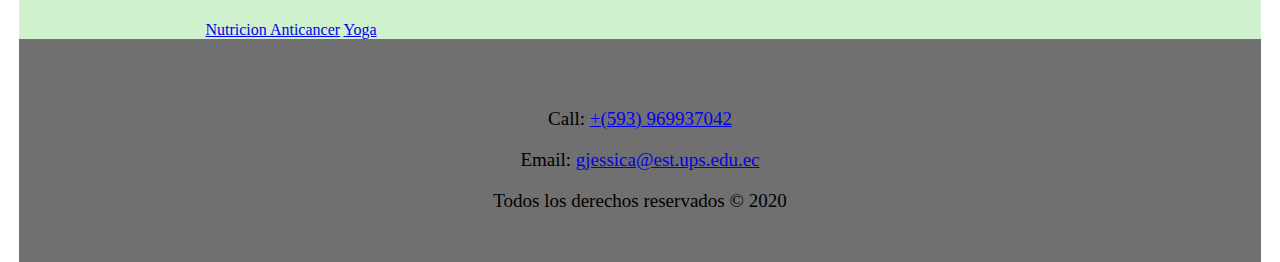
<file: docs/vida-sana.html>
<!DOCTYPE html>
<html lang="es">
    <head>
        <!--
            Universidad Politecnica Salesiana
            Carrera de Computacion
            Autor:  Jessica Maribel Guncay Carchipulla
            Date: 03 abril de 2020

            Filename: vida-sana.html
        -->
        <title>¿Como llevar una vida Sana?</title> 
        <meta charset="utf-8"   />  
        <link rel="stylesheet" href="../css/estilo-index.css" type="text/css"/>
        <link rel="stylesheet" href="../css/estilo-dos-columnas.css" type="text/css"/>
        
    </head>
<body >
    <div class="contenido">
    <header > 
        <div class="primary_header">
            <img src="../imagenes/logo2.jpg" alt="Estilos de Vida Saludables"/>
            <input type="search"  placeholder="  Realizar  Busqueda" class="search"/>
                <a href="https://www.facebook.com/"><img src="../imagenes/usuario.png" alt="usuario" style="width: 6%; !important" /></a>
                <a href="https://www.gmail.com/"><img src="../imagenes/mail.png" alt="mail" style="width: 8%; !important" /></a>
                <a href="https://www.google.com/"><img src="../imagenes/mas.png" alt="mas" style="width: 5%; !important"/></a>
        </div>
            <nav class ="secondary_header" id="menu">
                <ul>
                <li><a href="../index.html" >¿Quienes Somos?</a></li>
                <li><a href="vida-sana.html" >¿Como llevar una Vida Sana?</a></li>
                <li><a href="habitos.html" >Habitos Sanos</a></li>
                <li><a href="contactanos.html" >Contactanos</a></li>
                </ul>
            </nav>
    </header>

    <div id= "con-dos-columnas">
        <div id = "secondary-menu">
            <nav>
                <ul>
                    <li><a href="nutricion.html">Nutricion</a></li>
                    <li><a href="ejercicio.html">Ejercicio</a></li>
                    <li><a href="mente.html">Mente</a></li>
                    <li><a href="descanso.html">Descanso</a></li>
                </ul>
            </nav>
        </div>
    <h1  >Como llevar una Vida Sana</h1>
        <div id = "secundario">
        <section>

                <h2 >Una vida Sana</h2>
                <img src="../imagenes/vidasana.png" alt="Vida Sana"/>
                <article>
                    <h3>Descripcion</h3>
                <p><strong>Segun la OMS</strong>"la salud es un estado completo de bienastar f&iacute;sico,
                    mental y social, y no solamente la ausencia de afecciones o enfermedades", sin embargo
                    la salud tiene muchos factores que interviene en la calidad de vida de cada individuo.
                </p>
                
                <ol>
                    <li>Seguir una dieta saludable y equilibrada</li>
                    <li>Realizar ejercicio de manera regular</li>
                    <li>Evitar el consumo de sustancias t&oacute;xicas o aditvias.</li>
                    <li>Realizar las revisiones m&eacute;dicas o controlar posibles complicaciones.</li>
                </ol>
                <p>Por otro lado, es vitable cuidar de la salud ya que abarca el aspecto psicol&oacute;gico y 
                    las emociones. Se debe tomar una actitud positiva ante la vida y evitar situaciones de 
                    estr&eacute;s son aspectos que no se deben perder y que nos ayuda a mejorar nuestra salud. 
                </p>
            </article>

            <article>
                <h3 > Alimentación durante el embarazo</h3>
                
                <img src="../imagenes/Aembarazo.jpg" alt="Alimentacion en Embarazadas"/>

                <p>
                    Comer bien durante el embarazo no solo significa comer más. También debes considerar lo que comes.
                    Solo necesitas unas 340 a 450 calorías adicionales por día - y esto es para la etapa más avanzada del embarazo, cuando tu bebé crece 
                    más rápidamente. Estas no son muchas calorías (una taza de cereales y leche descremada al 2%). Es importante que las calorías provengan 
                    de alimentos nutritivos para que puedan contribuir al desarrollo y crecimiento del bebé.
                </p>
                
                <p>
                    Cuando tú estás embarazada, lo que comes es la fuente primordial de la nutrición de tu bebé. De hecho, el vínculo entre lo que tu consumes 
                y la salud de tu bebé es hoy mucho más fuerte de lo que una vez se pensó. Por ello los médicos ahora dicen, por ejemplo, que no se debe 
                tomar nada de alcohol durante el embarazo.
                </p>
                <table > 
                    
                    <caption>Alimentos durante el embarazo</caption>

                    <tr>
                        <th>Grupos Alimentos</th>
                        <th colspan="3">Dieta en calorias</th>
                        
                    </tr>
                
                    <tr>
                        <th colspan="1"></th>
                        <th>1600</th>
                        <th>2200</th>
                        <th>2800</th>
                    </tr>
                    <tr>
                        <td>Cerelaes</td>
                        <td>6 porciones</td>
                        <td>9 porciones</td>
                        <td>11 porciones</td>
                    </tr>
                    <tr>
                        <td>Verduras</td>
                        <td>3 porciones</td>
                        <td>4 porciones</td>
                        <td>5 porciones</td>
                    </tr>
                    <tr>
                        <td>Frutas</td>
                        <td>2 porciones</td>
                        <td>3 porciones</td>
                        <td>4 porciones</td>
                    </tr>
                    <tr>
                        <td>Lacteos</td>
                        <td>3 porciones</td>
                        <td>3 porciones</td>
                        <td>3 porciones</td>
                    </tr>
                    <tr>
                        <td>carnes</td>
                        <td>6 porciones</td>
                        <td>6 porciones</td>
                        <td>7 porciones</td>
                    </tr>
                </table>
            </article>
        </section>
        <aside>
            <h4>Otros Articulos destacados</h4>
                <a href="https://www.vivosano.org/webinario-nutricion-anticancer/" target="_blank">Nutricion Anticancer</a>
                <a href="https://www.vivosano.org/yoga-sanador/" target="_blank">Yoga</a>
        </aside>
    </div>
    </div>
    <footer class="secondary_header footer">
        <p>Call: <a href="tel:0969937042">+(593) 969937042</a></p>
        <p>Email: <a href="mailto:gjessica@est.ups.edu.ec">gjessica@est.ups.edu.ec</a></p>
        Todos los derechos reservados &copy; 2020
    </footer>
</div>
</body>
</html>
</file>
<file: css/estilo-index.css>
/*
   Universidad Politecnica Salesina
    Carrera de Computacion
    Cuenca - Ecuador
   Filename: estilo-index.css

*/

.contenido {
    width: 97%;
    margin-left: auto;
    margin-right: auto;
    border-bottom-width: 0px;
    padding-left: 0px;
    padding-top: 0px;
    padding-right: 0px;
    padding-bottom: 0px;
    background-color: #CFF1CD;
    
}

h1 {
    font-family: 'Baloo Bhaina 2', cursive;
    color: #5FA95C ;
    font-size: 35px;
    
    
}

h2 {
    font-family: 'Baloo Bhaina 2', cursive;
    color: #D87816;
    font-size: 30px;
}

h3 h4 {
    font-family: 'Baloo Bhaina 2', cursive;
    color: #291502;
    font-size: 30px;
}
/*
======================================================================
                Cabecera de la pagina
======================================================================
*/
.primary_header .search {
    width: 40%;
    
    padding-top: 1%;
    padding-right: 1%;
    padding-bottom: 0%;
    padding-left: 1%;
    margin-left: 3%;
    margin-right: 2%;
    font-weight: 300;
    font-size: 25px;
    font-style: italic;

}
.row {
	width: 100%;
	margin-top: 0px;
	margin-right: 0px;
	margin-bottom: 0px;
	margin-left: 0px;
	padding-top: 0px;
	padding-right: 0px;
	padding-bottom: 0px;
    padding-left: 0px;
    /*float: inline-start;*/
	display: inline-block;
}
.row .columns p {
	padding-left: 10%;
    padding-right: 10%;
    
}

.rom .contenido{
    display: block;
    
}

.column_half {
	width: 50%;
	float: left;
    margin-top: 0px;
    background-color: #CFF1CD;
    
}
.columns {
	width: 25%;
	float: left;
	font-family: "Source Sans Pro";
	color: #A5A5A5;
	line-height: 24px;
	padding-top: 10px;
	padding-bottom: 10px;
	text-align: justify;
	margin-top: 15px;
	margin-bottom: 15px;
	padding-left: 0px;
	padding-right: 0px;
	margin-left: 0px;
	margin-right: 0px;
}
.primary_header {
    width: 100%;
    background-color: #52bad5;
    padding-top: 10px;
    padding-bottom: 10px;
    clear: left;
    border-bottom: 2px solid #2C9AB7;
}

/*
=====================================================================
                      BOTONES
=====================================================================
*/

.boton_1 {
    text-decoration: none;
    padding: 7px;
    padding-left: 20px;
    padding-right: 20px;
    font-family: helvetica;
    font-weight: 300;
    font-size: 25px;
    font-style: italic;
    color: #1F4D78;
    background-color: #FFFFFA;
    border-radius: 3px;
    border: 2px solid #7D9BAB;
    margin-left: 10%;
    margin-right: 1%;
    position: relative;
    margin-top: 3%;
    margin-bottom: 3%;
  }
  .boton_1:hover{
    opacity: 0.6;
    text-decoration: none;
  }

.secondary_header {
    width: 100%;
    padding-top: 50px;
    padding-bottom: 50px;
    background-color: cadetblue;
    clear: left;
}

.contenido .secondary_header ul {
    margin-top: 0%;
    margin-right: auto;
    margin-bottom: 0px;
    margin-left: auto;
    padding-top: 0px;
    padding-right: 0px;
    padding-bottom: 15px;
    padding-left: 0px;
    width: 100%;
}

.secondary_header ul li {
    list-style: none;
    float: left;
    margin-right: auto;
    margin-top: 0px;
    font-family: "Source Sans Pro";
    font-weight: normal;
    color: #FFFFFF;
    letter-spacing: 1px;
    margin-left: auto;
    text-align: center;
    width: 16%;
    transition: all 0.3s linear;
}

.secondary_header ul li:hover{
    color:#717070;
    cursor: pointer;
}

.left_article {
    background-color: #FFFFFF;
    width: 60%;
    float: left;
    font-family: "Source Sans Pro";
    color:#343434;
    padding-bottom: 15px;
    font-size: 24px;
}

.noDisplay{

    display:none;
}

.contenido .left_article h3 {
    padding-left: 5%;
    padding-right: 5%;
    margin-top:5%;
    color:#717070;
    font-weight: bold;
    text-transform: uppercase;
}
.contenido .left_article p {
    padding-left: 5%;
    padding-right: 5%;
    text-align: justify;
    line-height: 24px;
    margin-top: 30px;
    margin-bottom: 15px;
    color: #B3B3B3;
}

.right_article {
    width: 40%;
    float: left;
    background-color: #F6F6F6;
}
.container .right_article ul {
	margin-top: 0px;
	margin-right: 0px;
	margin-bottom: 0px;
	margin-left: 0px;
	padding-top: 0px;
	padding-right: 0px;
	padding-bottom: 0px;
	padding-left: 0px;
}
.right_article ul li {
	font-family: "Source Sans Pro";
	list-style: none;
	text-align: center;
	background-color: #B3B3B3;
	width: 90%;
	margin-left: auto;
	margin-right: auto;
	margin-top: 10px;
	margin-bottom: 10px;
	padding-top: 15px;
	padding-bottom: 15px;
	color: #FFFFFF;
	font-weight: bold;
	border-radius: 0px;
	transition: all 0.3s linear;
	border-left: 5px solid #717070;
}
/*
    Pie de pagina
**/
.contenido #pie_pagina #informacion {
    
    text-align: center;
    font-size: 19px;
    float: left;
    width: 33%;
    border: 2px solid;
    height: 350px;
    padding-top: 2%;
    padding-bottom: 3%;
    background-color: #CFF1CD;
}

.contenido #pie_pagina #menu-pagina {
    height: 350px;
    text-align: left;
    font-size: 19px;
    float: left;
    width: 33%;
    border: 2px solid;
    padding-top: 2%;
    padding-bottom: 3%;
    background-color: #CFF1CD;
}
.contenido #pie_pagina #asideC  {
    text-align: left;
    font-size: 19px;
    float: left;
    width: 33%;
    border: 2px solid;
    height: 350px;
    padding-top: 2%;
    padding-bottom: 3%;
    background-color: #CFF1CD;
}

/**
-----------------------
        Autores
-----------------------
*/

.contenido .social_novedades .social_icon {
    float: left !important;
    padding-top: 2%;
    padding-bottom: 3%;
}


.placeholder {
    width: 100%;
    padding-bottom: 30px;
	height: 100%;
	padding-top: 30px;
}
.left_half {
   /* background-color: #52BAD5 ;*/
}

.contenido .column_half .left_half h2 img p{
    color: #52BAD5;
    font-family: "Source Sans Pro" ;
    text-align: justify;
    font-size: 25px;
    
}

.right_half {
    font-size: 19px;
    color:  #52BAD5;
    font-family: "Source Sans Pro";
    text-align: center;
    font-weight: bold;
}

.column_title {
    padding-top: 25px;
    padding-bottom: 25px;

}

body {
    margin-top: 0px;
    margin-right: 0px;
    margin-bottom: 0px;
    margin-left: 0px;
}

@media (max-width: 320px) {
    .secondary_header ul li {
        float: none;
        margin-top: 28px;
        margin-left: 0px;
        width: 100%;
    }

    .contenido .secondary_header ul {
        margin-top: 0px;
        margin-right: 0px;
        margin-bottom: 0px;
        margin-left: 0px;
        padding-top: 0px;
        padding-right: 0px;
        padding-bottom: 0px;
        padding-left: 0px;
        height: auto;
        width: 100%;
        text-align: center;
    }
    .secondary_header {
        margin-top: 0px;
        margin-right: 0px;
        margin-bottom: 0px;
        margin-left: 0px;
        padding-top: 1px;
        padding-bottom: 40px;
    }
    .left_article {
        width: 100%;
        height: auto;
    }
    .right_article {
        width: 100%;
        height: auto;
    }
    .placeholder {
        width: 100%;
        margin-top: 22PX;
        margin-right: 0px;
        margin-bottom: 22PX;
        margin-left: 0px;
        padding-top: 0px;
        padding-right: 0px;
        padding-bottom: 0px;
        padding-left: 0px;
        max-width: 400px;
        max-height: 200px;
        height: auto;
    }
    .columns {
        width: 100%;
        margin-top: 0px;
        margin-right: 0px;
        margin-bottom: 0px;
        margin-left: 0px;
        padding-top: 0PX;
        padding-right: 0PX;
        padding-bottom: 0PX;
        padding-left: 0PX;
    }
    .columns p {
        padding-left: 10px;
        padding-right: 10px;
    }
    .column_half.left_half {
        width: 100%;
        padding-top: 2%;
        padding-bottom: 3%;
    }
    .column_half.right_half {
        width: 100%;
        padding-top: 2%;
        padding-bottom: 3%;
    }
    .container .left_article h3 {
        margin-top: 30px;
    }
    .social .social_icon imag {
        width: 80%;
    }
    
}

@media (min-width: 321px) and (max-width: 768px) {
    .secondary_header ul li {
        float: none;
        margin-top: 28px;
        margin-left: 0px;
        width: 100%;
    }
    .container .secondary_header ul {
        margin-top: 0px;
        margin-right: 0px;
        margin-bottom: 0px;
        margin-left: 0px;
        padding-top: 0px;
        padding-right: 0px;
        padding-bottom: 0px;
        padding-left: 0px;
        height: auto;
        width: 100%;
        text-align: center;
    }
    .secondary_header {
        margin-top: 0px;
        margin-right: 0px;
        margin-bottom: 0px;
        margin-left: 0px;
        padding-top: 1px;
        padding-bottom: 40px;
    }
    .left_article {
        width: 100%;
        height: auto;
    }
    .right_article {
        width: 100%;
        height: auto;
        padding-bottom: 25px;
    }
    .placeholder {
        margin-top: 0px;
        margin-right: 0px;
        margin-bottom: 0px;
        margin-left: 0px;
        padding-top: 0px;
        padding-right: 0px;
        padding-bottom: 0px;
        padding-left: 0px;
        width: 100%;
        max-width: 100%;
        height: auto;
        max-height: 100%;
    }
    .columns {
        width: 100%;
        margin-top: 6px;
        margin-right: 0px;
        margin-bottom: 6px;
        margin-left: 0px;
        padding-top: 0px;
        padding-right: 0px;
        padding-bottom: 0px;
        padding-left: 0px;
    }
    .columns p {
        padding-left: 14px;
        padding-right: 14px;
    }
    .column_half.left_half {
        width: 100%;
    }
    .column_half.right_half {
        width: 100%;
    }

    @media (min-width: 769px) and (max-width: 1000px) {
        .secondary_header {
            overflow: auto;
            padding-top: 30px;
            padding-bottom: 30px;
        }
        .secondary_header ul li {
            margin-top: 10px;
            margin-right: 7%;
            margin-bottom: 10px;
            margin-left: 7%;
        }
        .left_article {
            height: auto;
        }
        .right_article {
            height: auto;
            padding-bottom: 27px;
        }
        .placeholder {
            width: 100%;
            margin-left: 0px;
            margin-right: 0px;
            padding-left: 0px;
            padding-right: 0px;
        }
        .columns {
            width: 50%;
            float: left;
            padding-left: 0px;
            padding-top: 0px;
            padding-right: 0px;
            padding-bottom: 0px;
        }
        .container .columns p {
            padding-left: 25px;
            padding-right: 25px;
        }
    }

    @media (min-width: 1001px) {
    }
    .imag {
        width: 100px;
        border-radius: 200px;
        height: 100px;
        margin-left: auto;
    }
    .imag_align{
        text-align: center;
    }
    .social_novedades {
        text-align: center;
        margin-right: 0px;
        margin-bottom: 0px;
        margin-left: 0px;
        width: 100%;
        background-color: #414141;
        clear: both;
        overflow: auto;
    }
    .social_novedades_icon {
        width: 55%;
        text-align: center;
        float: left;
        /*transition: all 0.3s linear;*/
        line-height: 0px;
        padding-top: 7px;
    }
   /* .imagi {
        float: left;
    }*/
    .contenido .social_novedades .social_novedades_icon:hover {
        cursor: pointer;
        opacity: 0.8;
        float: left;
    }

}
</file>
<file: css/estilo-contacto.css>
/*
   Universidad Politecnica Salesina
    Carrera de Computacion
    Cuenca - Ecuador
   Filename: estilo-contacto.css

*/

h3,h4 {
    font-family: 'Baloo Bhaina 2', cursive;
    color:#0C623D;
    font-size: 22px;
}
#con-dos-columnas #secondary-menu {
    
    float: left;
    width: 15%;
}

#con-dos-columnas #secundario{
    float: left;
    width: 85%;
    text-align: justify;
}

/**
*/
#contenidoC #principal {
    float: left;
    width: 20%;
}

#contenidoC #secundario {
    float: left;
    width: 80%;
}
/*
=========================================
            FORMULARIO
=========================================
*/

.formulario {
    width: 800px;
    height:710px;
    margin: 20px ;
    
    background: #fff ;
    border-radius: 20px;
    overflow: hidden;
    box-shadow: 0px 0px 20px ;
}

/* Informacion*/
.contacto ::before{
    content: '';
    width: 100%;
    height: 100%;

    position: absolute;
    top: 0;
    left:0;


}

.contacto {
    width: 38%;
    position: relative;
    float: left;
    flex-direction: column;
    align-items: center;
    justify-content: center;

    background-size: cover;
    background-position: center center;
}
.title  {
    position: relative;
    z-index: 2;
    color: #fff;
}
.tile {
    margin-bottom: 70px;
}

.tile span {
    font-size: 100px;
    float: left;
   /* display: block;*/
    text-align: center;
    margin-bottom: 15px;
}

.title h2 {
    font-size: 35px;
    text-align: center;
}


/*Formulario contacto*/
form.formulario-contacto {
    width: 62%;
    padding: 30px 40px;

}

form.formulario-contacto h2 {
    font-size: 25px;
	font-weight: 600;
	color: #303030;
	margin-bottom: 30px;
}
form.formulario-contacto .usuario_info {
    
    flex-direction: column;
}
form.formulario-contacto {
    font-weight: 400;
}
form.formulario-contacto input, .form.formulario-contacto textarea {
    width: 100%;
    padding: 8px 0px 5px;
    margin-bottom: 20px;
    border: 2px solid;
    
    font-family: 'Open sans';
    color: #5A5A5A;
    font-size: 14px;
    font-weight: 300;
}

form.formulario-contacto textarea {
    max-width: 100%;
    min-width: 100%;
    max-width: 120px;
    height: 300px;
}


.footer {
    background-color: #717070;
    text-align: center;
    font-size: 19px;
}

body {
    background: #DBDBDB;
    font-family: 'Open sans';
}
</file>
<file: css/estilo-tres-columnas.css>
/*
   Universidad Politecnica Salesina
    Carrera de Computacion
    Cuenca - Ecuador
   Filename: estilo-tre-columnas.css

*/

h3,h4 {
    font-family: 'Baloo Bhaina 2', cursive;
    color:#0C623D;
    font-size: 22px;
}
#con-dos-columnas #secondary-menu {
    
    float: left;
    width: 15%;
}

#con-dos-columnas #secundario{
   
    float: left;
    width: 85%;
    text-align: justify;
}

.footer {
    background-color: #717070;
    text-align: center;
    font-size: 19px;
}
table {
    width: 100%;
    border: 1px solid #000;
 }
 th, td {
    width: 25%;
    text-align: left;
    vertical-align: top;
    border: 1px solid #000;
    border-spacing: 0;
 }
html {
	
}
body {

}
h3  { 
    font-family: 'Baloo Bhaina 2', cursive;
    color: #291502;
    font-size: 30px;
}
h4 {
    font-family: 'Baloo Bhaina 2', cursive;
    color: #291502;
    font-size: 30px;
}


p a { color: blue; }
#con-tres-columnas #secondary-menu  {
 float: left;
 width: 15%;
}

#secondary-menu ul li a {
    float: left;
}
#con-tres-columnas {
    float: left;
    width: 85%;
    text-align: justify;
}


#con-tres-columnas #principal {
    float: left;
    width: 60%;
    text-align: justify;
    padding-right: 5%;
}

#con-tres-columnas #secundario {
    float: left;
    width: 20%;
    text-align: justify;
}

.footer {
    background-color: #717070;
    text-align: center;
    font-size: 19px;
}
</file>
<file: css/estilo-dos-columnas.css>
/*
   Universidad Politecnica Salesina
    Carrera de Computacion
    Cuenca - Ecuador
   Filename: estilo-dos-columnas.css

*/

 h3,h4 {
    font-family: 'Baloo Bhaina 2', cursive;
    color:#0C623D;
    font-size: 22px;
}
#con-dos-columnas #secondary-menu {
    
    float: left;
    width: 15%;
}

#con-dos-columnas #secundario{
   
    float: left;
    width: 85%;
    text-align: justify;
}

.footer {
    background-color: #717070;
    text-align: center;
    font-size: 19px;
}
table {
    width: 100%;
    border: 1px solid #000;
 }
 th, td {
    width: 25%;
    text-align: left;
    vertical-align: top;
    border: 1px solid #000;
    border-spacing: 0;
 }
</file>
